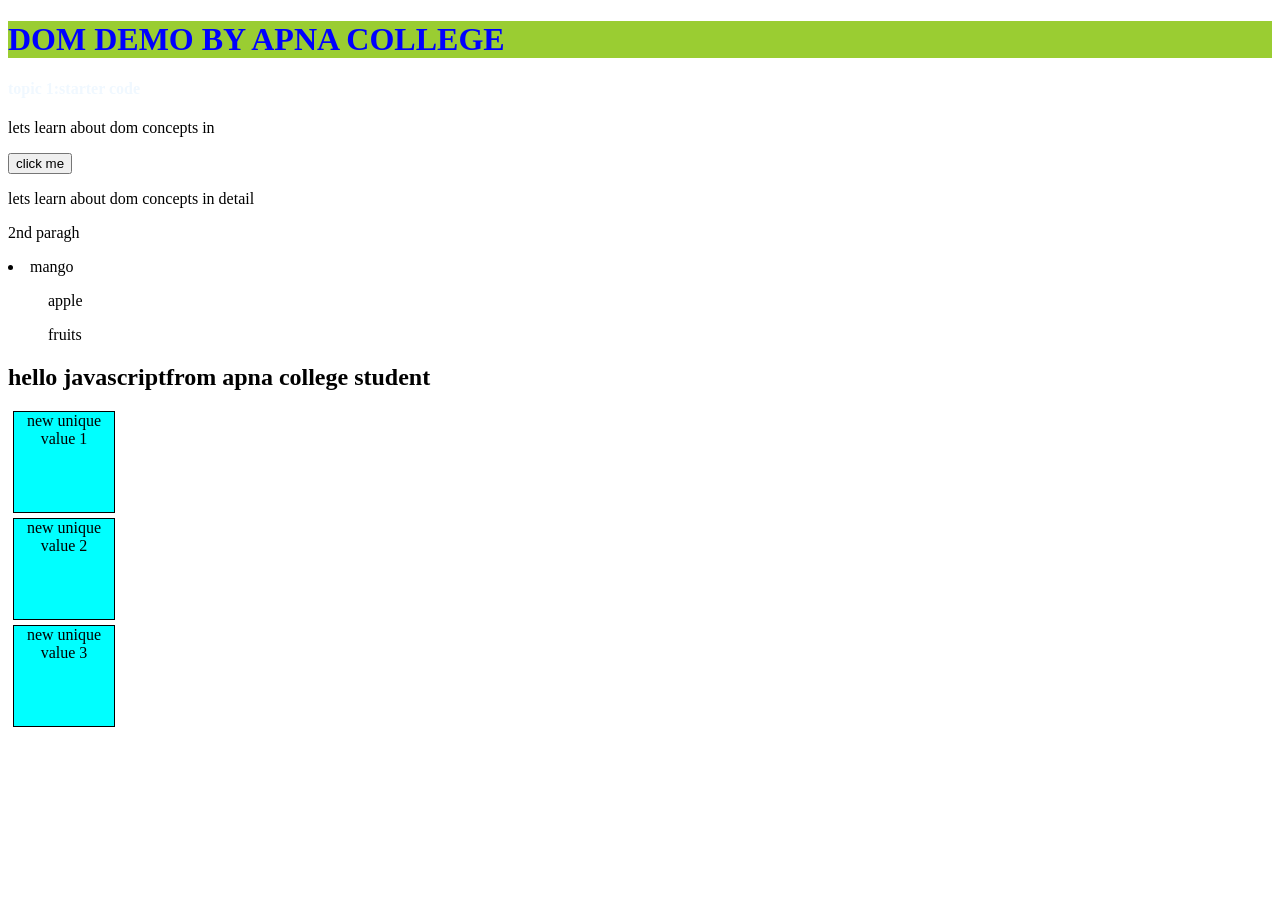
<file: lecture06/index.html>
<!DOCTYPE html>
<html lang="en">
<head>
    <meta charset="UTF-8">
    <meta name="viewport" content="width=device-width, initial-scale=1.0">
    <title> DOM </title>
    <link rel="stylesheet" href="styles.css">
</head>
<body>
    <h1 id="101"> DOM DEMO BY APNA COLLEGE</h1>
    <h4 class="heading">topic 1:starter code</h4>
    <p>lets learn about dom concepts in </p>
    <button>click me</button>
    <p>lets learn about dom concepts in detail</p>
    <p>2nd paragh</p>
    <div>
        <li>mango</li>
        <ul>apple</ul>
        <ul>fruits</ul>
    </div>
    <h2>hello javascript</h2>

    <div class="box">first div</div>
    <div class="box">second div</div>
    <div class="box">third div</div>


    <script src="script.js"></script>
</body>
</html>
</file>
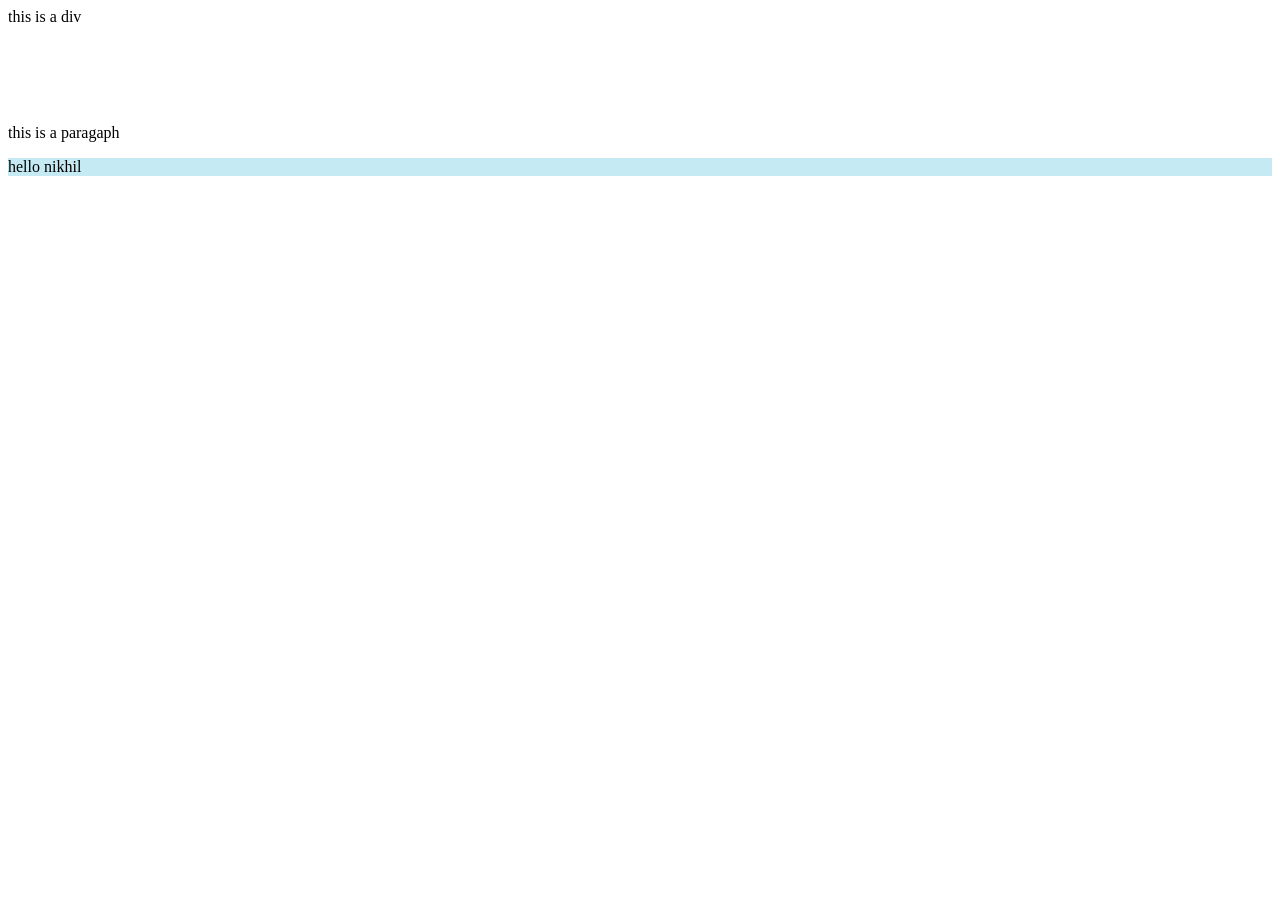
<file: lecture07domp2/index.html>
<!DOCTYPE html>
<html lang="en">
<head>
    <meta charset="UTF-8">
    <meta name="viewport" content="width=device-width, initial-scale=1.0">
    <title>DOM PART2</title>
    <link rel="stylesheet" href="styles.css">
</head>
<body>
    <div id="box">this is a div</div>
    <p class="para"> this is a paragaph</p>
    <script src="script.js"></script>

    <div id="box2">
        hello 
        nikhil
    </div>
</body>
</html>
</file>
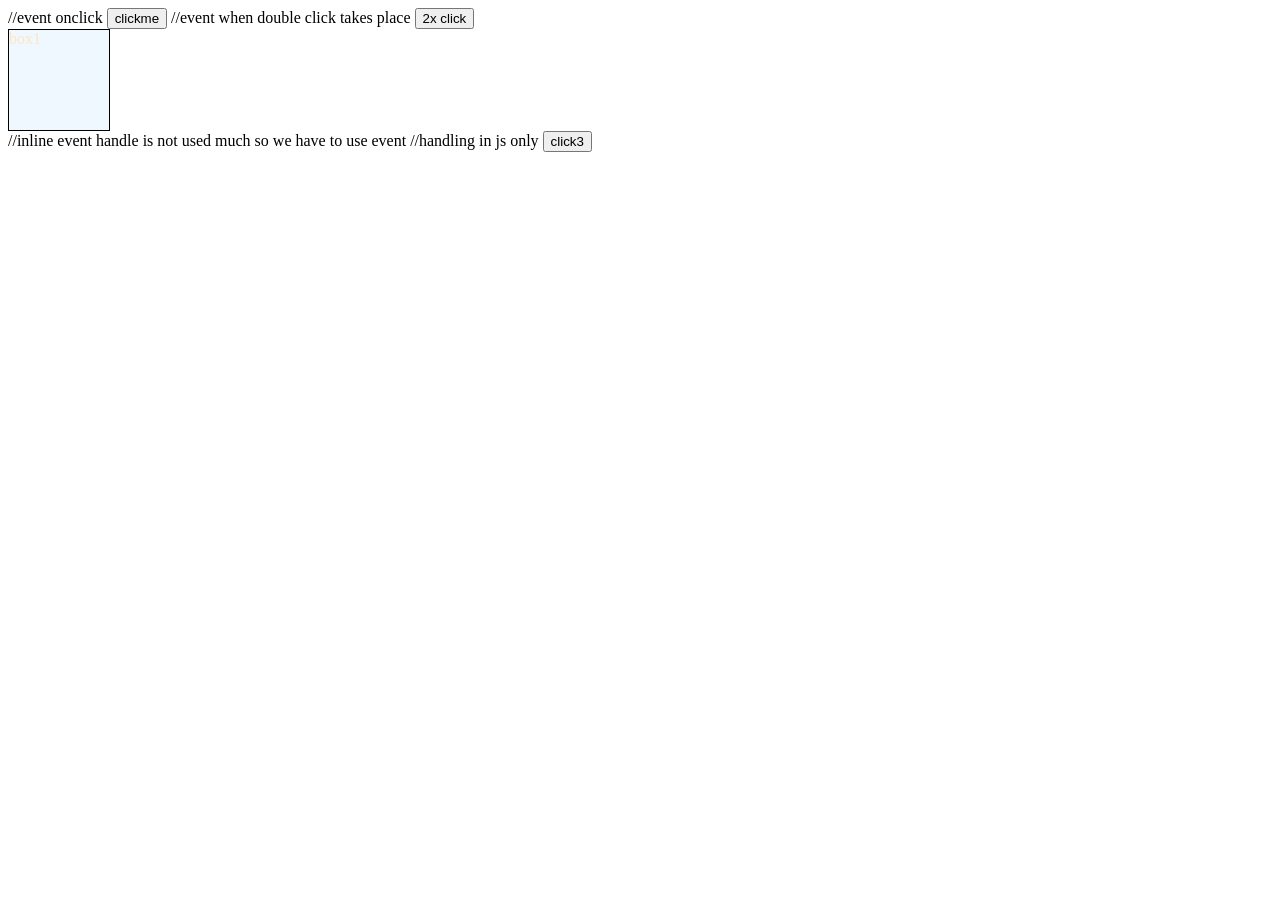
<file: lecture07events/index.html>
<!DOCTYPE html>
<html lang="en">
<head>
    <meta charset="UTF-8">
    <meta name="viewport" content="width=device-width, initial-scale=1.0">
    <title>Document</title>
    <link rel="stylesheet" href="styles.css">
</head>
<body>

    //event onclick
    <button 
    onclick="console.log('button was clicked');
    alert('button clicked');
    ">clickme</button>

  //event when double click takes place
<button ondblclick="alert('buttonclicked 2 times')">2x click</button>
    
 
   <div id="box">box1</div>

   //inline event handle is not used much so we have to use event 
   //handling in js only
   <button id="b">click3</button>
<script src="script.js"></script>
</body>
</html>
</file>
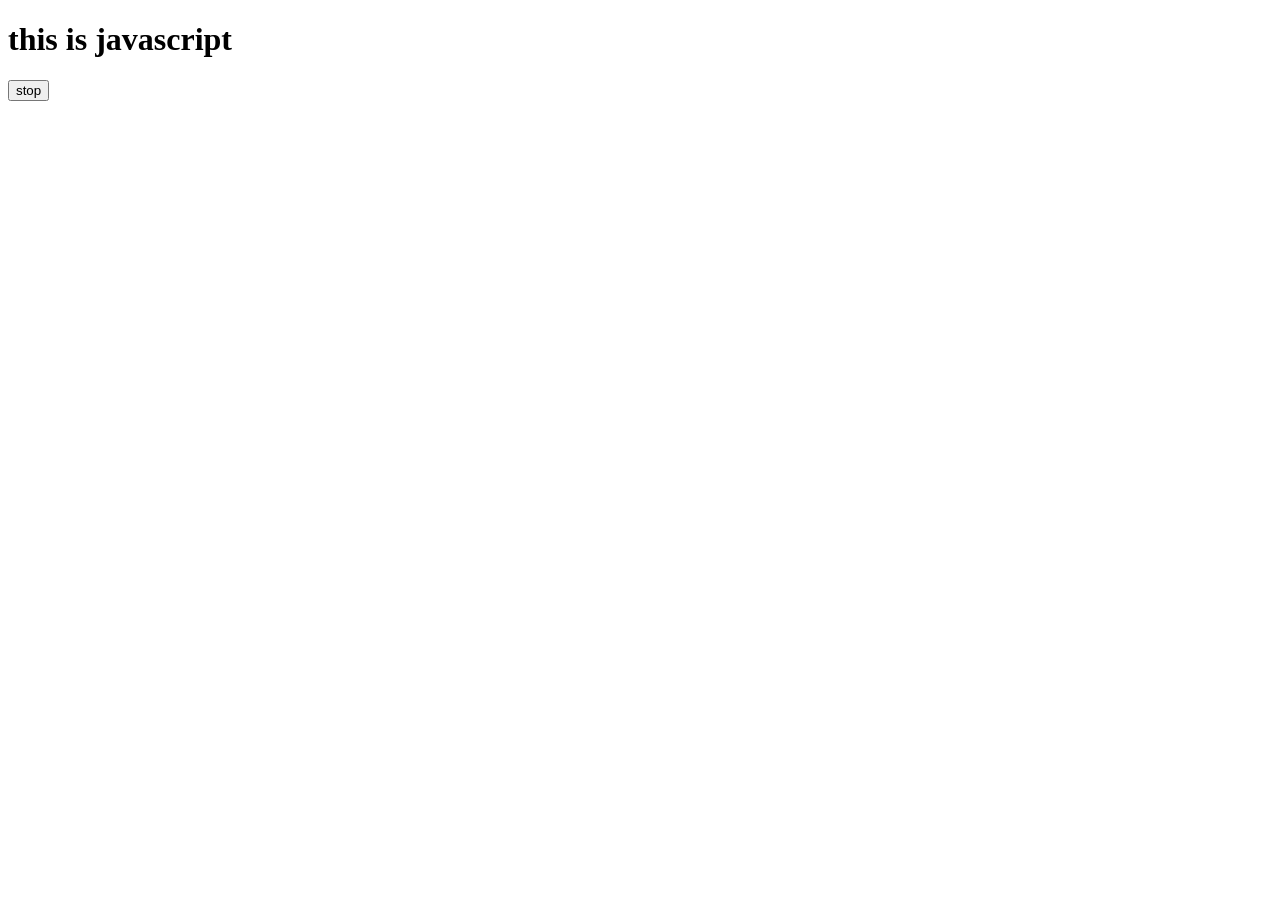
<file: lecture38Asyncjs/index.html>
<!DOCTYPE html>
<html lang="en">
<head>
    <meta charset="UTF-8">
    <meta name="viewport" content="width=device-width, initial-scale=1.0">
    <title>Document</title>
</head>
<body>
    <h1>this is javascript</h1>
    <button id="stop">stop</button>
    <script>
   //1.setTimeout
    let saynikhil=function(){
        console.log("heyyyy");
                            }
    setTimeout(saynikhil,2000);
    
    let changetext=function(){
        document.querySelector('h1').innerHTML="chai aur code"
        
    }
   let changeme=setTimeout(changetext,3000);


   //2.cleartimeout
   //  clearTimeout(changeme)
    document.querySelector("#stop").addEventListener("click",function(){
         clearTimeout(changeme);
         console.log("STOPPED");
         console.log("done");
         
         
    });



    //3.setInterval
    let into=function(){
        console.log("hitesh");
        
    }
    let intervalid=setInterval(into,1000);
    
    //4.clear interval
      clearInterval(intervalid);
       </script>
</body>
</html>
</file>
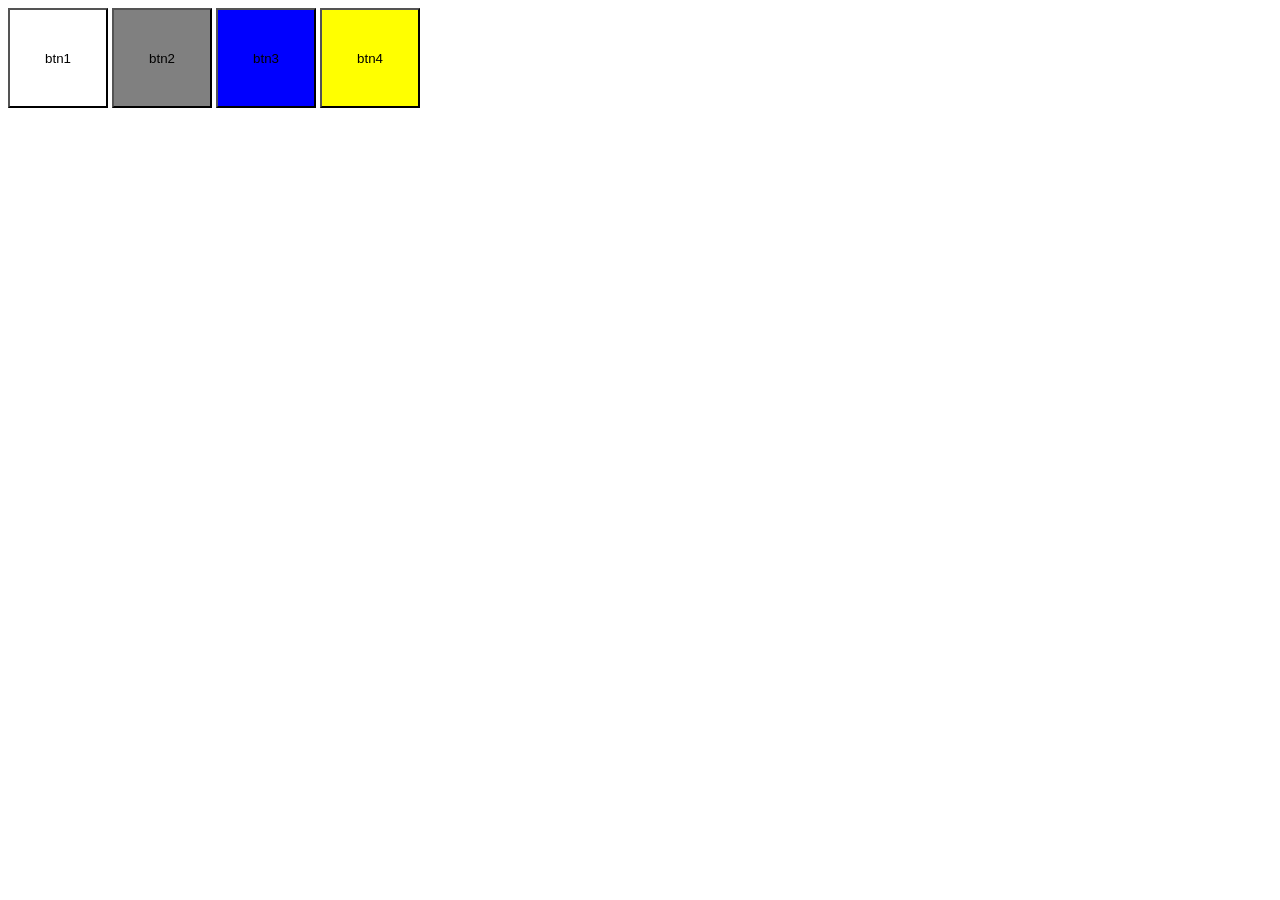
<file: Miniprojects1/index.html>
<!DOCTYPE html>
<html lang="en">
<head>
    <meta charset="UTF-8">
    <meta name="viewport" content="width=device-width, initial-scale=1.0">
    <title>Document</title>
    <link rel="stylesheet" href="styles.css">
</head>
<body>
    <button class="box" id="white">btn1</button>
    <button class="box" id="grey">btn2</button>
    <button class="box" id="blue">btn3</button>
    <button class="box" id="yellow">btn4</button>
    <script src="script.js"></script>
</body>
</html>
</file>
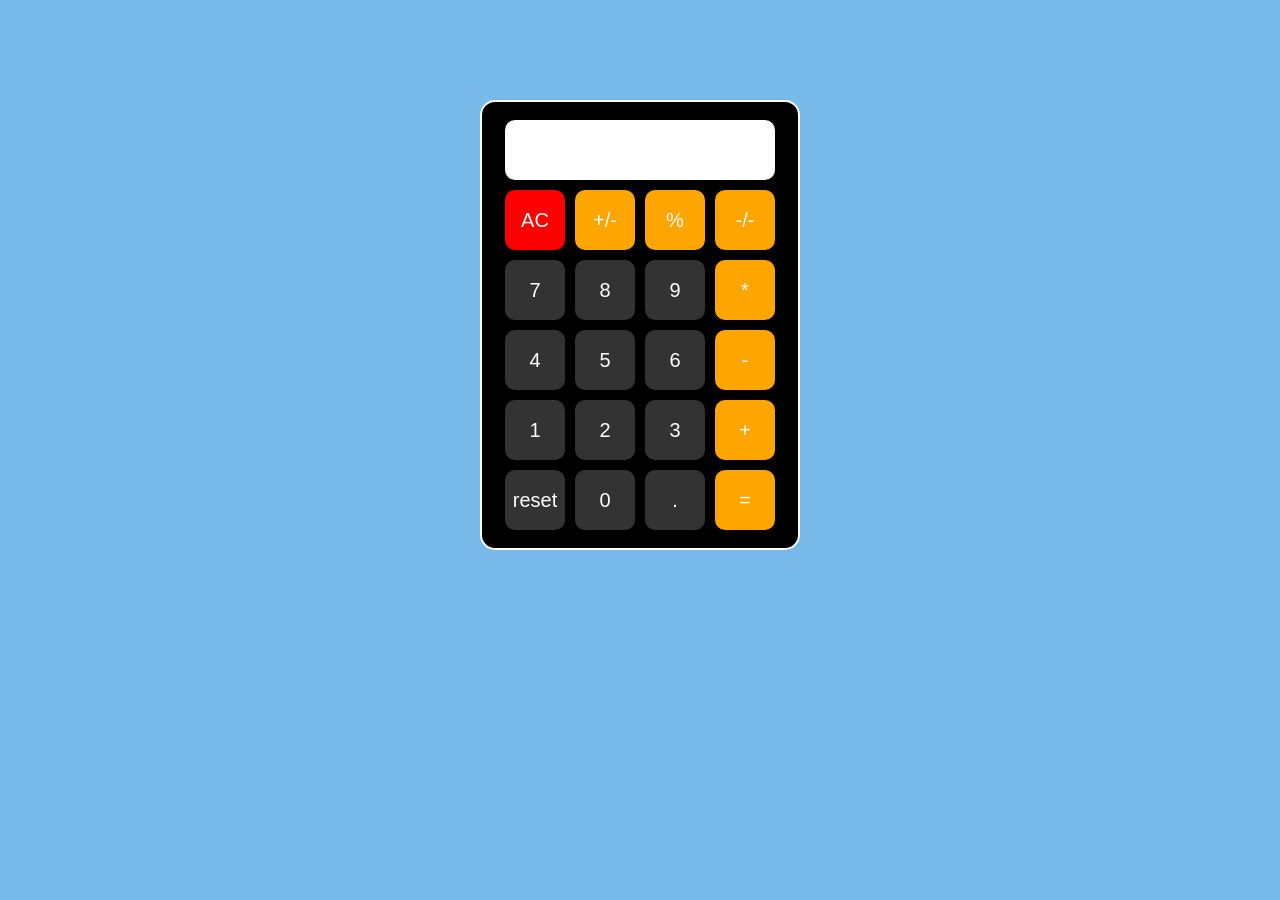
<file: newProjectcaculator/index.html>
<!DOCTYPE html>
<html lang="en">
<head>
    <meta charset="UTF-8">
    <meta name="viewport" content="width=device-width, initial-scale=1.0">
    <title>Document</title>
     <link rel="stylesheet" href="styles.css">
</head>
<body>
  
    <div class="div">
        <input type="text" id="display" readonly>
        <button  class="clear">AC</button>
        <button class="operator">+/-</button>
        <button class="operator">%</button>
        <button class="operator">-/-</button>
        <button>7</button>
        <button>8</button>
        <button>9</button>
        <button class="operator">*</button>
        <button>4</button>
         <button>5</button>
        <button>6</button>
        <button class="operator">-</button>
        <button>1</button>
        <button>2</button>
        <button>3</button>
        <button class="operator">+</button>
        <button>reset</button>
       <button>0</button>              
       <button>.</button>
       <button class="operator">=</button>

    </div>
    <script src="script.js"></script>
</body>
</html>
</file>
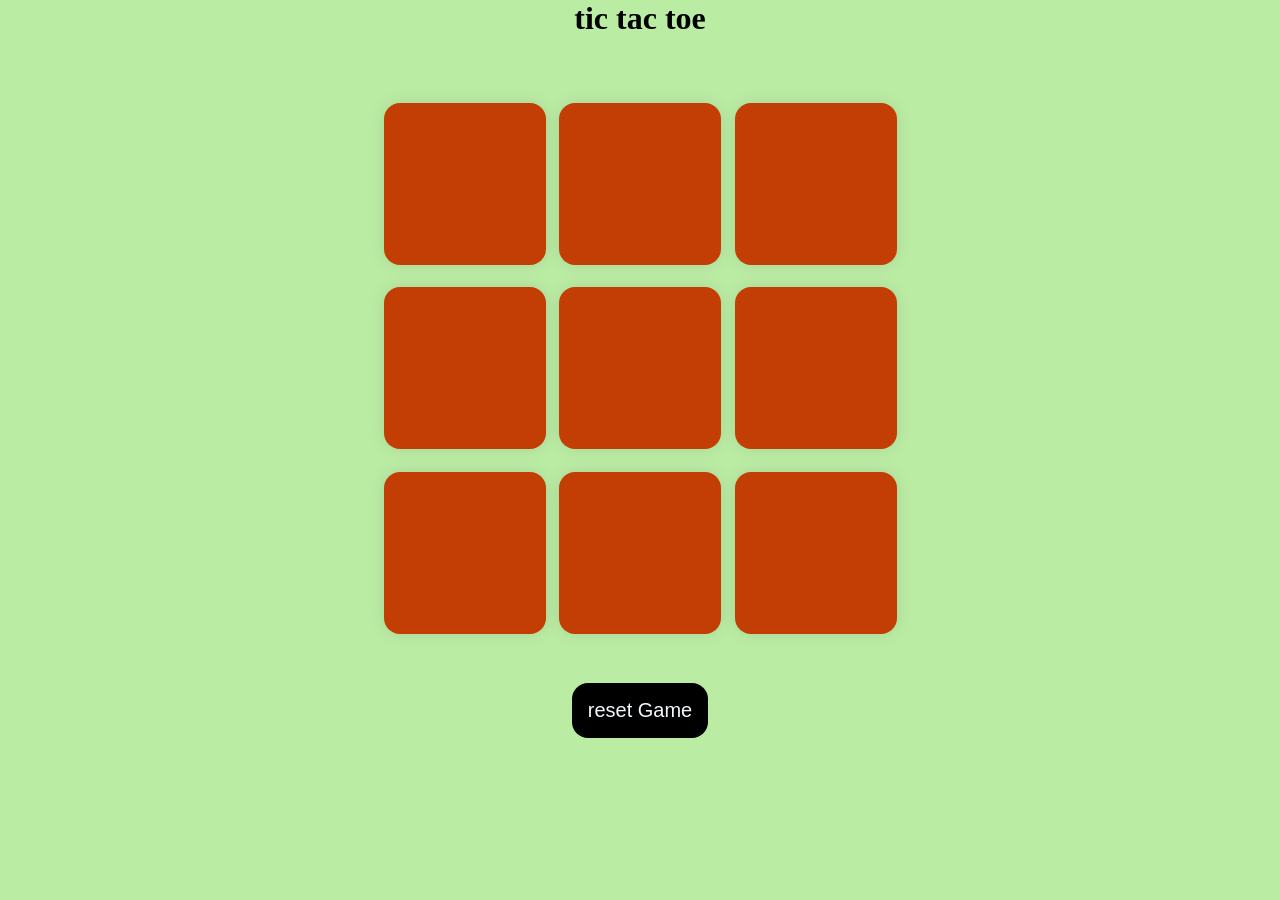
<file: tictacGame08/index.html>
<!DOCTYPE html>
<html lang="en">
<head>
    <meta charset="UTF-8">
    <meta name="viewport" content="width=device-width, initial-scale=1.0">
    <title>Tic Tac Toe Game</title>
     <link rel="stylesheet" href="style.css">
</head>
<body>
    <div class="msg-container hide">
     <p id="msg">Winner</p>
     <button id="new-btn">New Game</button>
    </div>
    <main>
      <h1>tic tac toe</h1>
    <div class="container">
      <div class="game">
      <button class="box"></button>
      <button class="box"></button>
      <button class="box"></button>
      <button class="box"></button>
      <button class="box"></button>
      <button class="box"></button>
      <button class="box"></button>
      <button class="box"></button>
      <button class="box"></button>

      </div>
    </div>
    <button id="reset">reset Game</button>
    </main>
     <script src="app.js"></script>
</body>
</html>
</file>
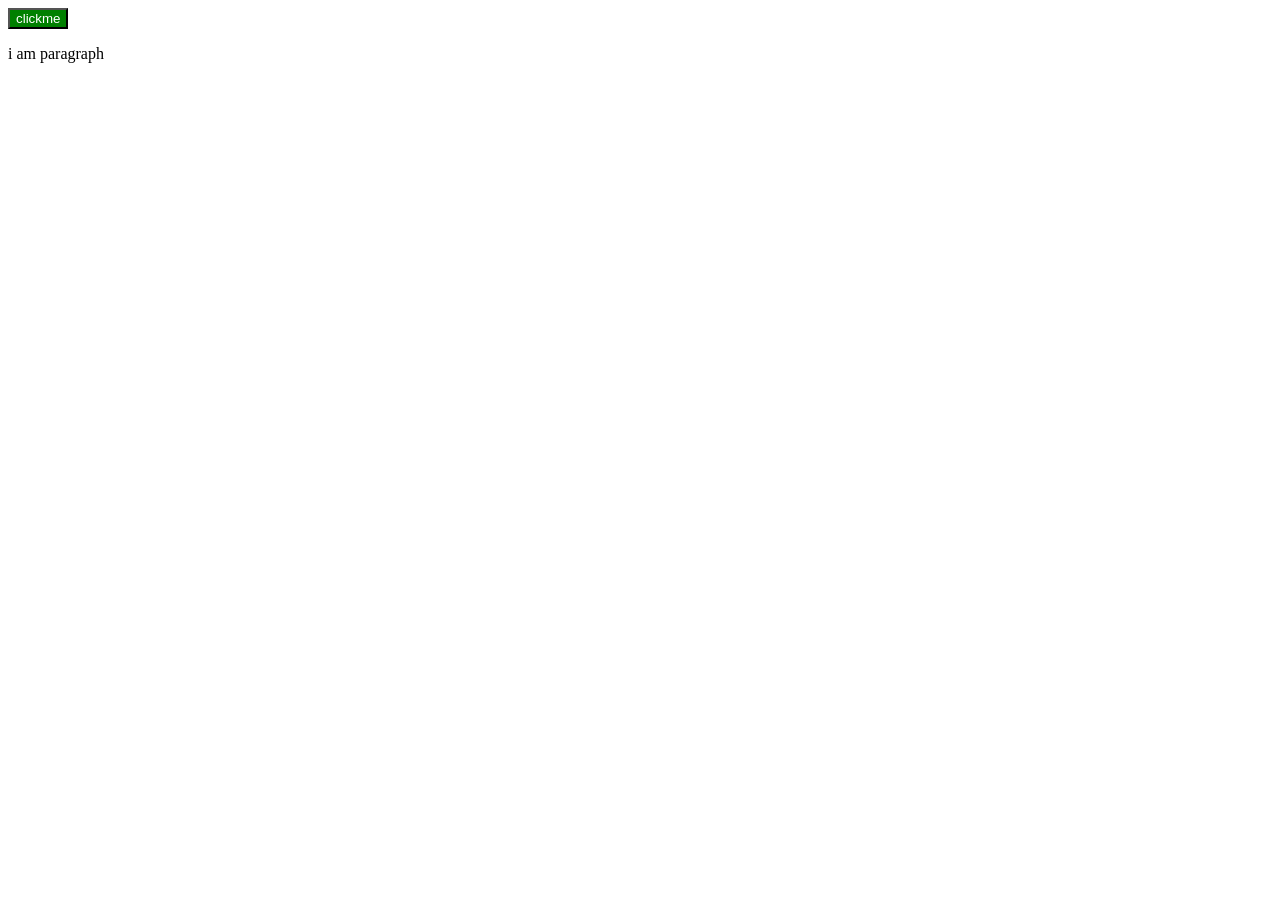
<file: lecture07domp2/questions/index.html>
<!DOCTYPE html>
<html lang="en">
<head>
    <meta charset="UTF-8">
    <meta name="viewport" content="width=device-width, initial-scale=1.0">
    <title>Document</title>
    <link rel="stylessheet" href="styles.css">

</head>
<body>
    <script src="script.js"></script>
    <p class="content"> i am paragraph</p>
</body>
</html>
</file>
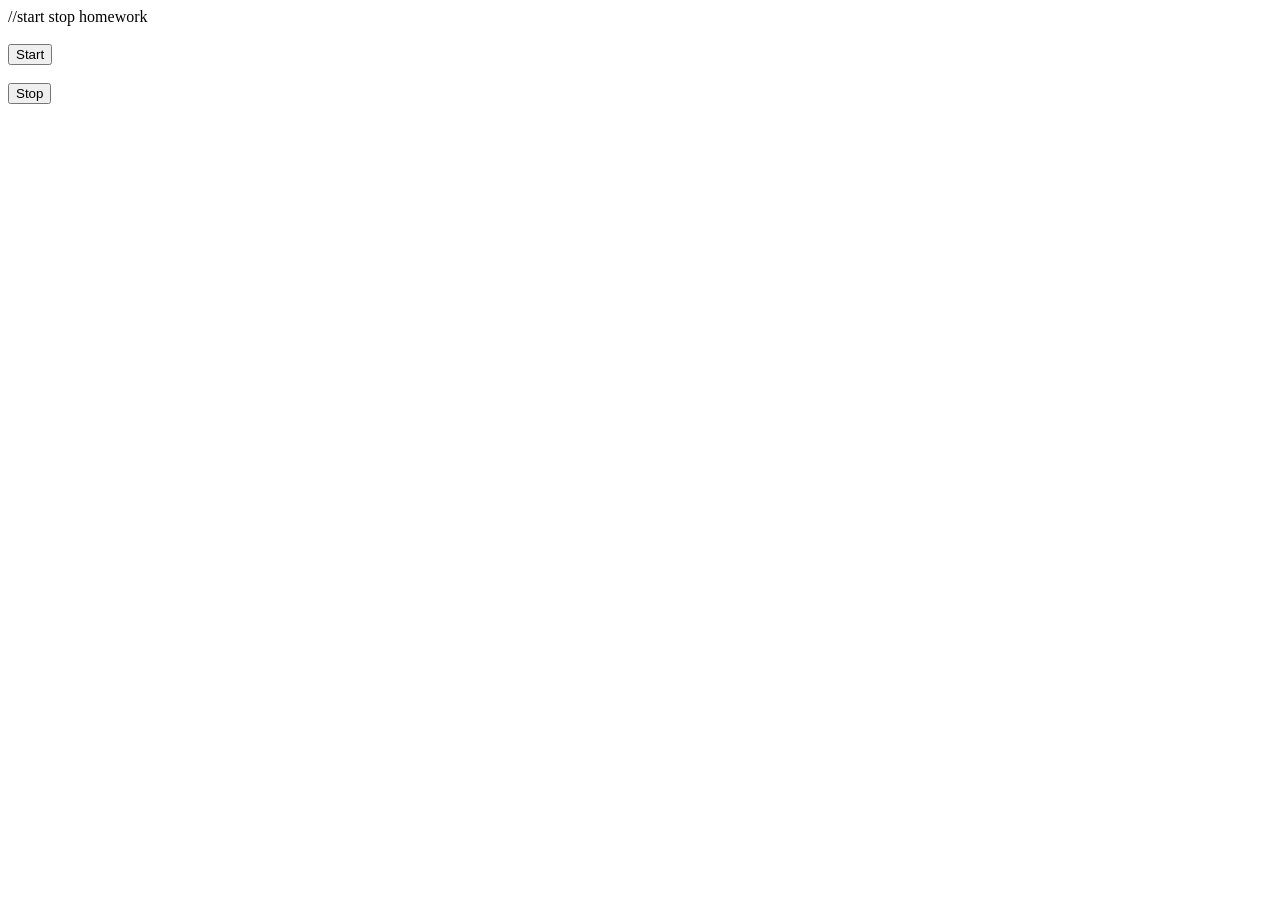
<file: lecture38Asyncjs/index1.html>
//start stop homework

<!DOCTYPE html>
<html lang="en">
<head>
    <meta charset="UTF-8">
    <meta name="viewport" content="width=device-width, initial-scale=1.0">
    <title>Document</title>
</head>
<body>
    <br></br>
    <button id="start">Start</button>
    <br></br>
    <button id="stop">Stop</button>
    <script>
      let output=function(){
        console.log("nikhil");
        
      };
      let c;
      document.querySelector("#start").addEventListener("click",function(){
       c= setInterval(output,1000);
      });
      document.querySelector("#stop").addEventListener("click",function(){
        clearInterval(c);
        c=null;
      });
    </script>
</body>
</html>
</file>
<file: lecture06/styles.css>
h1{
    color:blue;
    background-color:yellowgreen ;
     }

#101{
   color:aliceblue;
}

.heading{
   color:aliceblue;
}


.box{
   height:100px;
   width:100px;
   border:1px solid black;
   margin:5px;
   text-align:center;
   background-color:aqua;
}
</file>
<file: lecture07domp2/styles.css>
#box2{
    background-color: rgb(197, 234, 244);
}

#box{

    height:100px;
    width:100px;
}
</file>
<file: lecture07events/styles.css>
div{
    height:100px;
    width:100px;
    background-color: aliceblue;
    color: bisque;
    border:1px solid black;
}
</file>
<file: Miniprojects1/styles.css>
#white{
    height: 100px;
    width:100px;
    background-color:white;
}

#grey{
    height: 100px;
    width:100px;
    background-color:grey;
}
#blue{
    height: 100px;
    width:100px;
    background-color:blue;

}
#yellow{
    height: 100px;
    width:100px;
    background-color:yellow;    
}
</file>
<file: newProjectcaculator/styles.css>
*{
    margin:0;
    padding:0;
    box-sizing:border-box;
}


body{
    display:flex;
    justify-content:center;
    padding-top:100px;
    background-color:rgb(119, 185, 232);
}


.div{
    width:320px;
    height:450px;
    background-color: black;
    border:2px solid white;
    border-radius: 15px;
    padding:20px;
    display:grid;
    grid-template-columns:60px 60px 60px 60px;
    gap:10px;
    justify-content:center;
    align-content:center;
}

button{
    width:60px;
    height:60px;
    border:none;
    border-radius:10px;
    background-color:#333;
    color:white;
    font-size:20px;
    cursor:pointer;
}

#display{
    width:270px;
    height:60px;
    border:none;
    border-radius:10px;
    background-color:white;
    font-size:25px;
    text-align:right;
    padding-right:10px;

    grid-column:span 4;

}

.clear{
   background-color:red; 
}

.operator{
    background-color:orange;
}
</file>
<file: tictacGame08/style.css>
*{
    margin:0;
    padding:0;
}

body{
    background-color:rgb(187, 236, 164);
    text-align:center;
}

.container{
    height:70vh;
    display:flex;
    justify-content:center;
    align-items:center;
}

.game{
    height:60vmin;
    width:60vmin;
    display:flex;
    flex-wrap:wrap;
    justify-content:center;
    align-items:center;
    gap:1.5vmin;
    margin:auto;
}

.box{
    height:18vmin;
    width:18vmin;
    border-radius:1rem;
    border:none;
    box-shadow:0 0 1rem rgba(0,0,0,0.1);
    font-size:8vmin;
    background-color: rgb(195, 62, 5);
}

#reset{
    padding:1rem;
    font-size:1.25rem;
    background-color:black;
    color:aliceblue;
    border-radius:1rem;
    border:none;

}


#new-btn{
    padding:1rem;
    font-size:1.25rem;
    background-color:black;
    color:aliceblue;
    border-radius:1rem;
    border:none;
}


#msg{
    height:30vmin;
    }

.msg-container{
    height:30vmin;
    display: flex;
    flex-direction: column;
    align-items: center;
    justify-content: center;
    gap: 1rem;
              }

.hide{
    display:none;
}

h1 {
    margin-bottom: 1rem;
}
</file>
<file: lecture07domp2/questions/styles.css>
.content{
    color:red;

}

.newClass{
    background-color:aqua;
}
</file>
